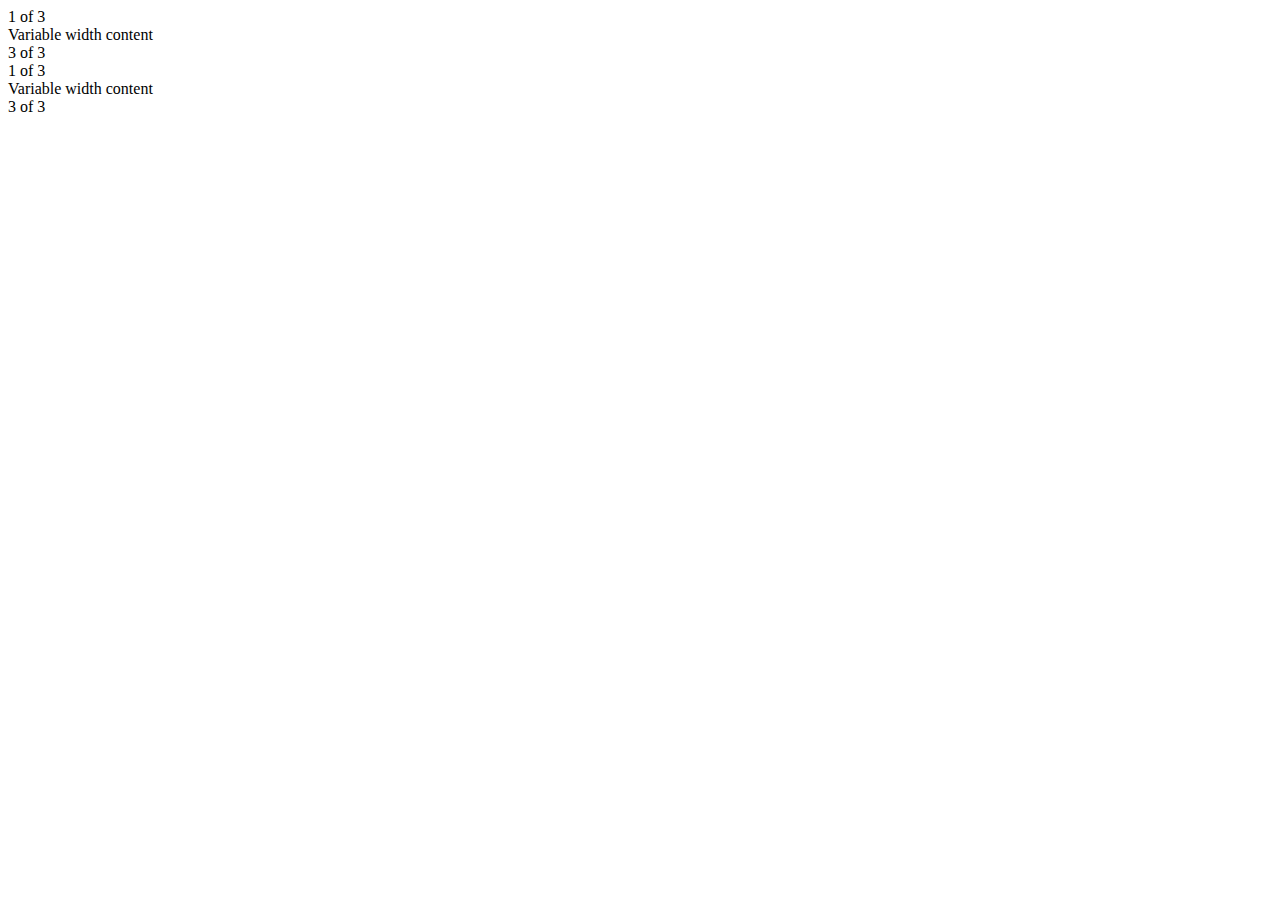
<file: index2.html>
<!DOCTYPE html>
<html lang="en">
<head>
    <meta charset="UTF-8">
    <meta name="viewport" content="width=device-width, initial-scale=1.0">
    <meta http-equiv="X-UA-Compatible" content="ie=edge">
    <!--Bootstrap and CSS Links-->
    <link rel="stylesheet" href="https://stackpath.bootstrapcdn.com/bootstrap/4.1.3/css/bootstrap.min.css" integrity="sha384-MCw98/SFnGE8fJT3GXwEOngsV7Zt27NXFoaoApmYm81iuXoPkFOJwJ8ERdknLPMO" crossorigin="anonymous">

    <title>Document</title>
</head>
<body>

        <div class="container">
            <div class="row justify-content-md-center">
                <div class="col col-lg-2">
                1 of 3
                </div>
                <div class="col-md-auto">
                Variable width content
                </div>
                <div class="col col-lg-2">
                3 of 3
                </div>
            </div>
            <div class="row">
                <div class="col">
                1 of 3
                </div>
                <div class="col-md-auto">
                Variable width content
                </div>
                <div class="col col-lg-2">
                3 of 3
                </div>
            </div>
        </div>
    
<script src="https://stackpath.bootstrapcdn.com/bootstrap/4.1.3/js/bootstrap.min.js" integrity="sha384-ChfqqxuZUCnJSK3+MXmPNIyE6ZbWh2IMqE241rYiqJxyMiZ6OW/JmZQ5stwEULTy" crossorigin="anonymous"></script>

</body>
</html>
</file>
